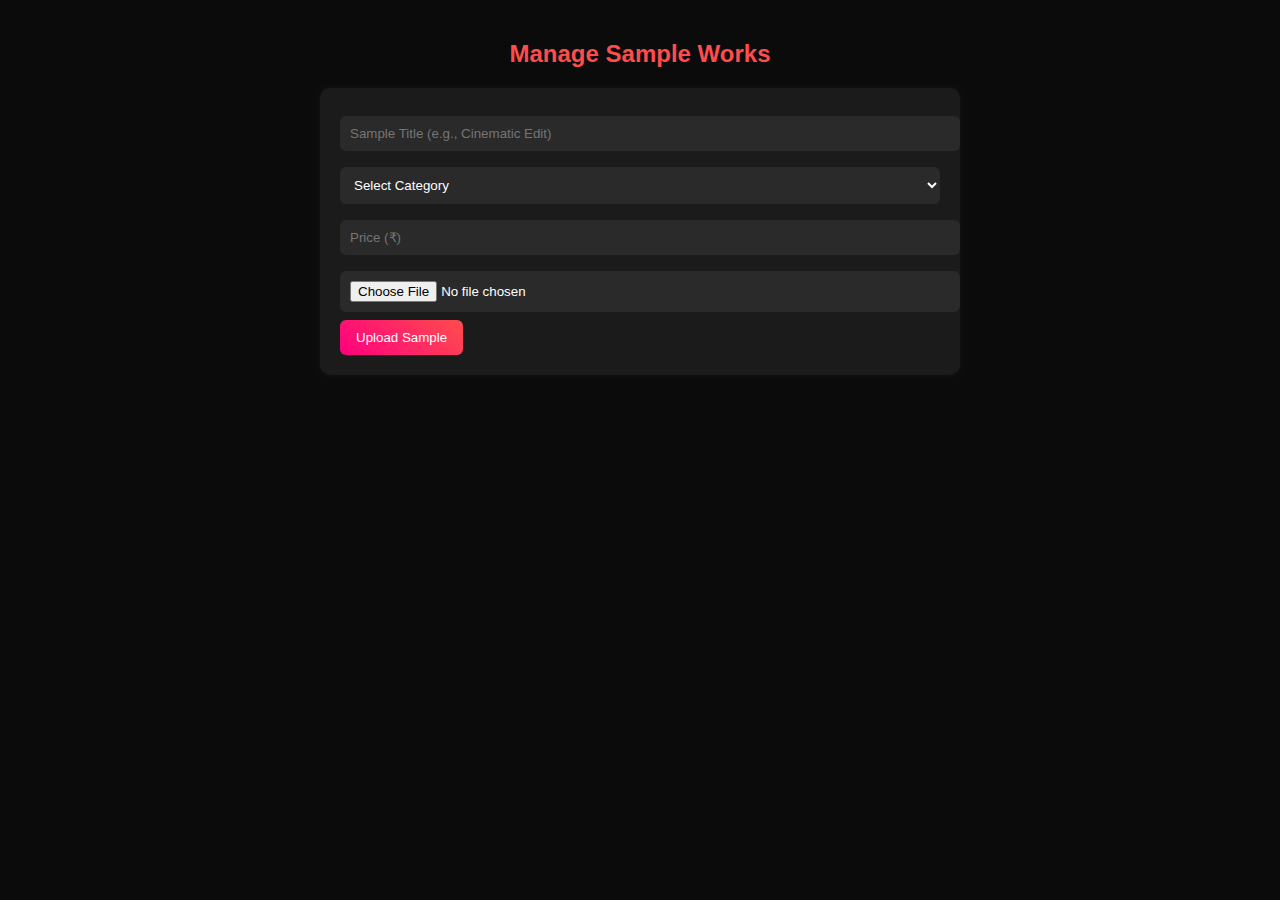
<file: admin-samples.html>
<!DOCTYPE html>
<html lang="en">
<head>
  <meta charset="utf-8" />
  <meta name="viewport" content="width=device-width,initial-scale=1" />
  <title>Admin — Manage Samples | LuminaryFrame Studios</title>
  <link rel="stylesheet" href="style.css" />
  <style>
    body {
      background: #0b0b0b;
      color: #fff;
      font-family: "Poppins", sans-serif;
      padding: 20px;
    }
    h2 {
      text-align: center;
      color: #ff4d4d;
      margin-bottom: 20px;
    }
    .sample-form {
      background: #1b1b1b;
      padding: 20px;
      border-radius: 10px;
      box-shadow: 0 0 10px rgba(255,255,255,0.05);
      max-width: 600px;
      margin: auto;
    }
    input, select {
      width: 100%;
      margin: 8px 0;
      padding: 10px;
      border: none;
      border-radius: 6px;
      background: #2a2a2a;
      color: #fff;
    }
    button {
      background: linear-gradient(45deg, #ff007f, #ff4d4d);
      color: white;
      border: blue;
      padding: 10px 16px;
      border-radius: 6px;
      cursor: pointer;
      transition: 0.3s;
    }
    button:hover {
      transform: scale(1.05);
      opacity: 0.9;
    }
    .sample-card {
      background: #1e1e1e;
      padding: 15px;
      border-radius: 10px;
      margin-top: 15px;
      text-align: center;
    }
    .sample-card img {
      width: 100%;
      border-radius: 8px;
      margin-bottom: 10px;
    }
    .delete-btn {
      background: #ff4d4d;
      margin-top: 8px;
    }
  </style>
</head>

<body>
  <h2>Manage Sample Works</h2>

  <div class="sample-form">
    <input type="text" id="title" placeholder="Sample Title (e.g., Cinematic Edit)" />
    <select id="category">
      <option value="">Select Category</option>
      <option value="Cinematic">Cinematic</option>
      <option value="VFX">VFX</option>
<option value="logo design">logo design</option>
<option value="intro Edit">intro Edit</option>
<option value="Tutorial Edit">Tutorial Edit</option>
<option value="Colour grading">Colour grading</option>
      <option value="3D Edit">3D Edit</option>
      <option value="Transition">Transition</option>
      <option value="AI Edit">AI Edit</option>
    </select>
    <input type="number" id="price" placeholder="Price (₹)" max="100" />
    <input type="file" id="fileInput" accept="image/*,video/*" />
    <button id="uploadBtn">Upload Sample</button>
  </div>

  <section id="sampleList"></section>

  <script type="module" src="admin-samples.js"></script>
</body>
</html>
</file>
<file: style.css>
/* === HOME PAGE PROFESSIONAL LAYOUT === */

:root {
  --accent1: #ff007f;
  --accent2: #ff4d4d;
  --bg: #0a0a0a;
  --panel: rgba(255, 255, 255, 0.03);
  --muted: #b3b3b3;
}

body {
  background: linear-gradient(180deg, #070707 0%, #0a0a0a 100%);
  color: #fff;
  font-family: "Poppins", sans-serif;
  margin: 0;
  padding: 0;
}

header {
  text-align: center;
  padding: 60px 20px 40px;
}

header h1 {
  font-size: 48px;
  background: linear-gradient(90deg, var(--accent1), var(--accent2));
  -webkit-background-clip: text;
  -webkit-text-fill-color: transparent;
  margin-bottom: 8px;
}

header p {
  color: var(--muted);
  font-size: 16px;
}

nav {
  display: flex;
  justify-content: center;
  gap: 12px;
  flex-wrap: wrap;
  margin-top: 25px;
}

nav a {
  padding: 10px 24px;
  border-radius: 10px;
  background: linear-gradient(45deg, var(--accent1), var(--accent2));
  color: white;
  text-decoration: none;
  font-weight: 600;
  transition: all 0.3s ease;
  box-shadow: 0 0 12px rgba(255, 0, 128, 0.3);
}

nav a:hover {
  transform: scale(1.05);
  box-shadow: 0 0 18px rgba(255, 0, 128, 0.6);
  background: linear-gradient(45deg, var(--accent2), var(--accent1));
}

main {
  max-width: 1100px;
  margin: 40px auto;
  padding: 0 20px;
  display: grid;
  grid-template-columns: repeat(auto-fit, minmax(320px, 1fr));
  gap: 28px;
}

.section {
  background: var(--panel);
  border-radius: 16px;
  padding: 28px;
  text-align: center;
  backdrop-filter: blur(10px);
  box-shadow: 0 8px 25px rgba(0, 0, 0, 0.4);
  transition: transform 0.3s ease;
}

.section:hover {
  transform: translateY(-4px);
}

.section h2 {
  background: linear-gradient(90deg, var(--accent1), var(--accent2));
  -webkit-background-clip: text;
  -webkit-text-fill-color: transparent;
  font-size: 22px;
  margin-bottom: 12px;
}

.section p {
  color: var(--muted);
  font-size: 15px;
  line-height: 1.6;
}

footer {
  text-align: center;
  padding: 40px 0;
  color: var(--muted);
  border-top: 1px solid rgba(255, 255, 255, 0.05);
  margin-top: 40px;
}
</file>
